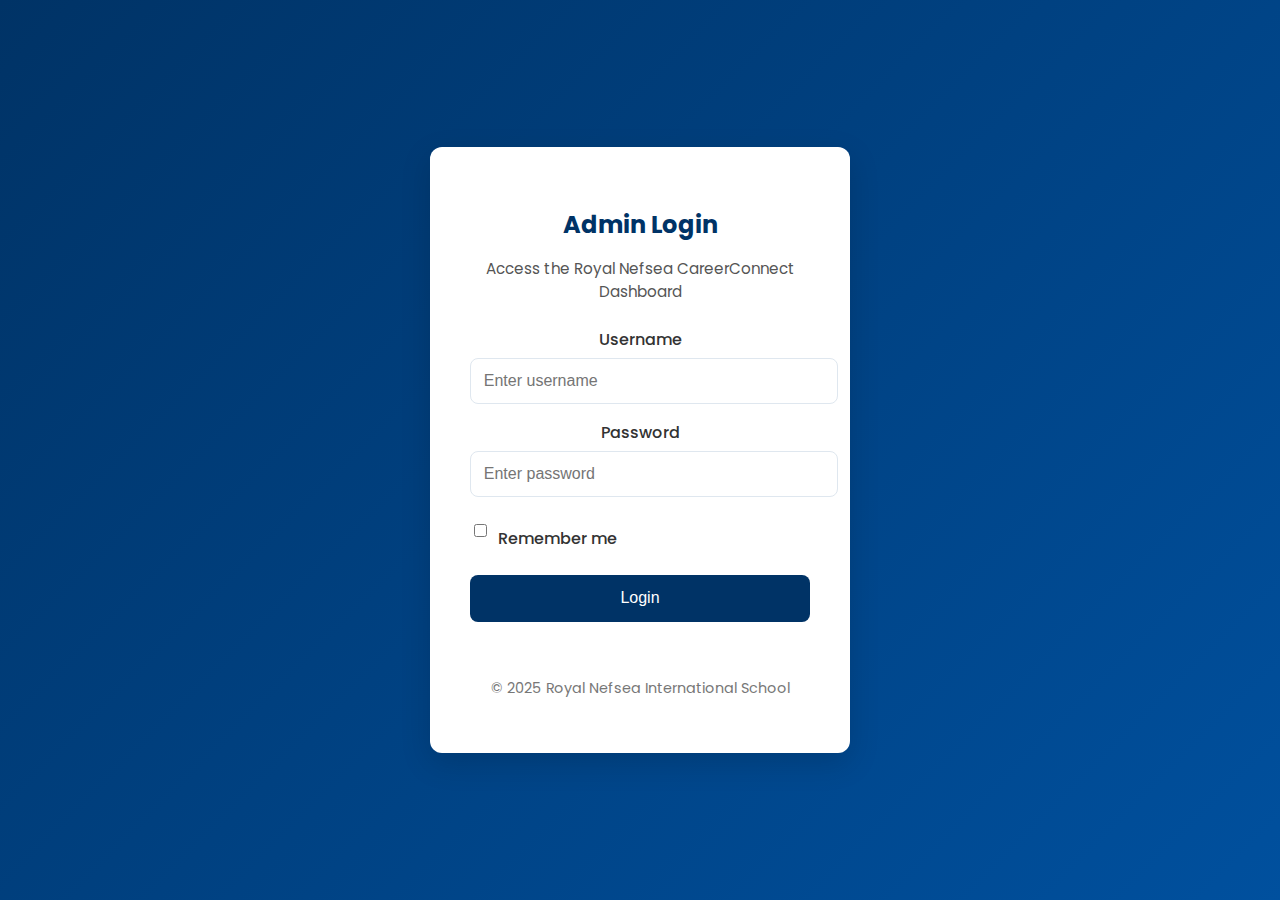
<file: admin-login.html>
<!DOCTYPE html>
<html lang="en">
<head>
  <meta charset="UTF-8" />
  <meta name="viewport" content="width=device-width, initial-scale=1.0" />
  <title>Admin Login | CareerConnect Portal</title>
  
  <!-- Google Font -->
  <style>
  @import url('https://fonts.googleapis.com/css2?family=Poppins:wght@300;400;500;600&display=swap');
  </style>
  
  <link rel="stylesheet" href="admin.css" />
</head>
<body class="login-body">
  <div class="login-container">
    <div class="login-card">
      <h2>Admin Login</h2>
      <p class="subtitle">Access the Royal Nefsea CareerConnect Dashboard</p>

      <form id="adminLoginForm">
        <label for="username">Username</label>
        <input type="text" id="username" placeholder="Enter username" required />

        <label for="password">Password</label>
        <input type="password" id="password" placeholder="Enter password" required />

        <div class="remember">
          <input type="checkbox" id="rememberMe" />
          <label for="rememberMe">Remember me</label>
        </div>

        <button type="submit">Login</button>
        <p class="error-message" id="errorMessage"></p>
      </form>

      <div class="credit">
        <p>© 2025 Royal Nefsea International School</p>
      </div>
    </div>
  </div>

  <script src="auth.js"></script>
</body>
</html>
</file>
<file: admin.css>
/* ================== GLOBAL ================== */
@import url('https://fonts.googleapis.com/css2?family=Poppins:wght@300;400;500;600&display=swap');

html, body {
  height: 100%;
  margin: 0;
  font-family: "Poppins", sans-serif;
  background-color: #f5f6fa;
  color: #1a1a1a;
}

/* ================== LOGIN PAGE ================== */
.login-body {
  display: flex;
  justify-content: center;
  align-items: center;
  height: 100vh;
  background: linear-gradient(135deg, #003366, #00509e);
}

.login-container {
  width: 100%;
  max-width: 420px;
  padding: 2rem;
}

.login-card {
  background: #fff;
  border-radius: 12px;
  padding: 2.5rem;
  box-shadow: 0 10px 30px rgba(0,0,0,0.15);
  text-align: center;
}

.login-card h2 {
  margin-bottom: 0.5rem;
  color: #003366;
}

.login-card .subtitle {
  margin-bottom: 1.5rem;
  color: #555;
  font-size: 0.95rem;
}

.login-card label {
  display: block;
  margin-top: 1rem;
  font-weight: 500;
  color: #333;
}

.login-card input[type="text"],
.login-card input[type="password"] {
  width: 100%;
  padding: 0.8rem;
  margin-top: 0.4rem;
  border: 1px solid #dfe7ef;
  border-radius: 8px;
  font-size: 1rem;
}

.login-card .remember {
  display: flex;
  align-items: center;
  gap: 0.5rem;
  margin-top: 0.8rem;
}

.login-card button[type="submit"] {
  margin-top: 1.5rem;
  width: 100%;
  background: #003366;
  color: #fff;
  border: none;
  padding: 0.9rem 1rem;
  border-radius: 8px;
  cursor: pointer;
  font-weight: 500;
  font-size: 1rem;
  transition: background 0.3s;
}

.login-card button[type="submit"]:hover {
  background: #00509e;
}

.login-card .error-message {
  color: #d90429;
  margin-top: 0.8rem;
  min-height: 1.2rem;
}

.login-card .credit {
  margin-top: 1.5rem;
  color: #777;
  font-size: 0.9rem;
}

/* ================== DASHBOARD ================== */
.dashboard-container {
  display: flex;
  min-height: 100vh;
  overflow: hidden;
}

/* ================== SIDEBAR ================== */
.sidebar {
  width: 280px;
  height: 100vh; /* Full viewport height */
  background: linear-gradient(180deg, #003366, #00509e);
  color: #fff;
  display: flex;
  flex-direction: column;
  padding: 1.5rem;
  flex-shrink: 0;
  transition: all 0.3s ease;
  position: relative;
  z-index: 1000;
}

.sidebar-header {
  display: flex;
  align-items: center;
  gap: 15px;
  margin-bottom: 2rem;
}

.admin-pic {
  width: 60px;
  height: 60px;
  border-radius: 50%;
  border: 2px solid #fff;
  object-fit: cover;
}

.welcome-text h3 {
  margin: 0;
  font-size: 1.1rem;
}

.welcome-text p {
  margin: 0;
  font-size: 0.85rem;
  color: #ffd166;
}

/* SIDEBAR MENU */
.menu {
  list-style: none;
  padding: 0;
  margin: 0;
  flex-grow: 1; /* Fill sidebar height */
}

.menu li {
  margin: 1rem 0;
}

.menu li a, .menu li button {
  text-decoration: none;
  color: #fff;
  font-size: 1rem;
  display: flex;
  align-items: center;
  gap: 12px;
  padding: 10px 15px;
  border-radius: 8px;
  transition: background 0.3s;
  width: 100%;
  border: none;
  background: transparent;
  cursor: pointer;
}

.menu li a:hover, .menu li a.active, .menu li button:hover {
  background: rgba(255,255,255,0.2);
}

/* ================== MAIN CONTENT ================== */
.main {
  flex: 1;
  overflow-y: auto;
  padding: 2rem;
  background-color: #f5f6fa;
}

/* DASHBOARD CARDS */
.cards {
  display: grid;
  grid-template-columns: repeat(auto-fit, minmax(150px, 1fr));
  gap: 1rem;
}

.card {
  background: #fff;
  padding: 1.5rem;
  border-radius: 15px;
  box-shadow: 0 5px 15px rgba(0,0,0,0.1);
  text-align: center;
  transition: transform 0.3s;
}

.card i {
  font-size: 2rem;
  color: #003366;
  margin-bottom: 10px;
}

.card:hover {
  transform: translateY(-5px);
}

.card h3 {
  margin: 0.5rem 0;
  font-size: 1rem;
  color: #003366;
}

.card p {
  font-size: 1.5rem;
  font-weight: 600;
}

/* TABLES */
table {
  width: 100%;
  border-collapse: collapse;
  background: #fff;
  border-radius: 12px;
  overflow: hidden;
  margin-top: 1rem;
  box-shadow: 0 5px 15px rgba(0,0,0,0.05);
}

th, td {
  padding: 1rem;
  text-align: left;
  border-bottom: 1px solid #ddd;
}

th {
  background: #003366;
  color: #fff;
}

.badge {
  padding: 0.3rem 0.6rem;
  border-radius: 12px;
  color: #fff;
  font-size: 0.8rem;
}

.badge.active { background: #06d6a0; }
.badge.pending { background: #ffd166; }
.badge.resolved { background: #118ab2; }

/* TEXTAREAS & BUTTONS */
textarea {
  width: 100%;
  padding: 1rem;
  border-radius: 12px;
  border: 1px solid #ccc;
  margin-top: 1rem;
  font-family: inherit;
}

button {
  margin-top: 0.8rem;
  padding: 0.8rem 1.5rem;
  border-radius: 12px;
  border: none;
  background: #003366;
  color: #fff;
  cursor: pointer;
  transition: background 0.3s;
}

button:hover {
  background: #00509e;
}

/* ================== RESPONSIVE ================== */
@media (max-width: 900px) {
  .dashboard-container {
    flex-direction: column;
  }
  .sidebar {
    position: fixed;
    top: 0;
    left: -100%;
    height: 100vh;
    z-index: 1000;
  }
  .sidebar.show-menu { left: 0; }
  .main { padding: 1rem; }
}
</file>
